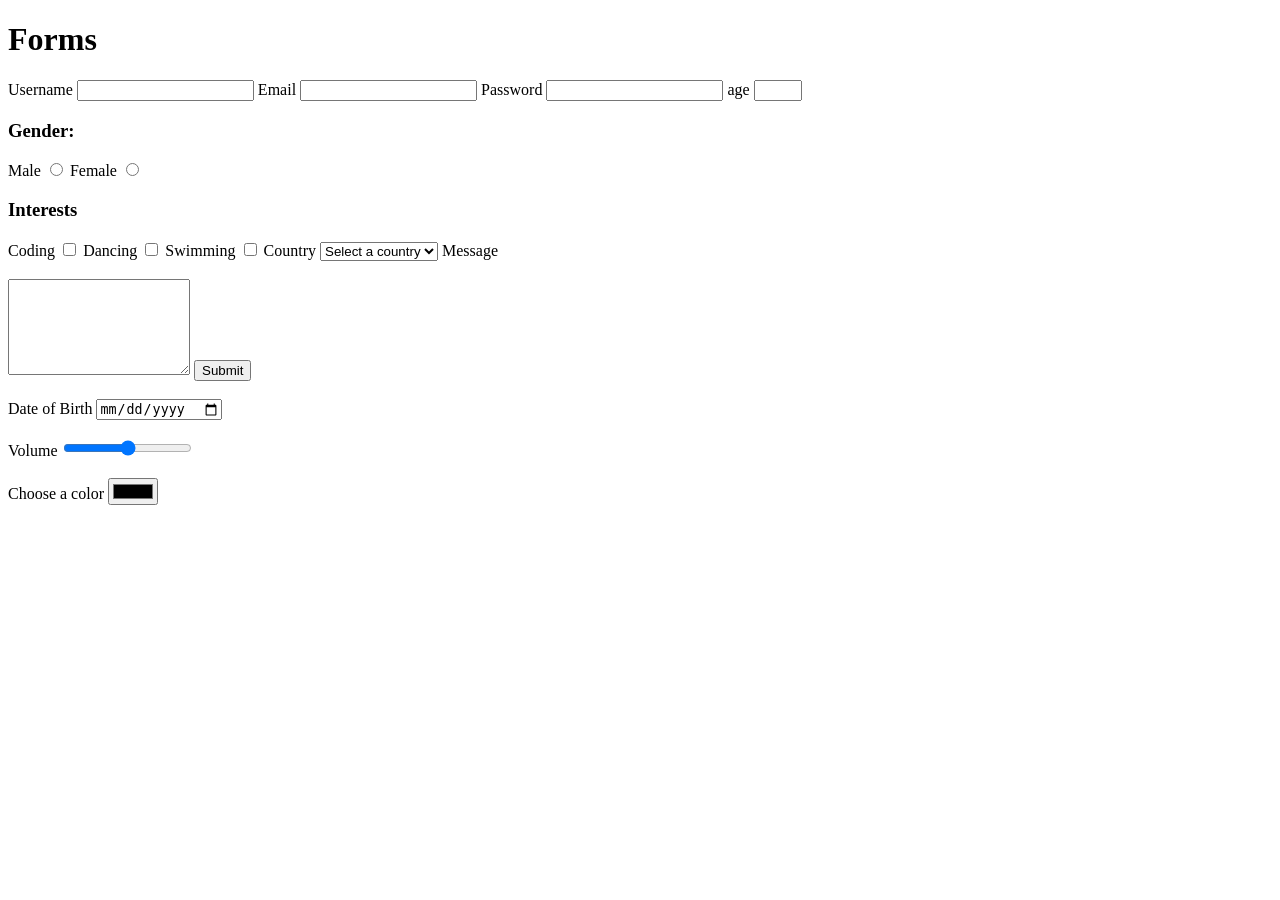
<file: forms.html>
<!DOCTYPE html>
<html lang="en">
<head>
    <meta charset="UTF-8">
    <meta name="viewport" content="width=device-width, initial-scale=1.0">
    <title>Forms</title>
</head>
<body>
    <h1>Forms</h1>
    <form action="/submit" method="post">
    <!--form elements go here-->
    <label for="username">Username</label>
    <input type="text" name="username" id="username" required pattern="[A-Za-z]{4,10}" title="username mustbe 4-10 letters"> <!--in the required pattern,Correct regex: pattern="[A-Za-z]{4,10}"
→ This means “only letters, between 4 and 10 characters long-->
    <label for="email">Email</label>
    <input type="email" name="email" required>
    <label for="password">Password</label>
    <input type="password" name="password" required>
    <label for="Age">age</label>
    <input type="number" name="age" id="age" required min="18" max="65">
    <!--radio buttons-->
    <h3>Gender:</h3>
    <label for="male">Male</label>
    <input type="radio" name="gender" id="male" value="male">
    <label for="female">Female</label>
    <input type="radio" name="gender" id="female" value="female">
    <!--checkboxes-->
    <h3>Interests</h3>
    <label for="coding">Coding</label>
    <input type="checkbox" name="Coding" value="Coding">
    <label for="Dancing">Dancing</label>
    <input type="checkbox" name="Dancing" value="Dancing">
    <label for="swimming">Swimming</label>
    <input type="checkbox" name="swimming" value="swimming">
    <!--select dropdown-->
    <label for="country">Country</label>
    <select name="country" id="country">
    <option value="">Select a country</option> <!--pre-selection-->
    <option value="morocco">Morocco</option>
    <option value="madagascar">Madagascar</option>
    <option value="ethiopia">Ethiopia</option>
    <option value="zambia">Zambia</option>
    </select>
    <label for="message">Message</label> <br> <br>
    <textarea name="message" id="message" rows="6" columns="70"></textarea>
    <input type="submit" name="submit" id="submit"> <br><br>
    </form>
    <!--date picker-->
    <label for="dob">Date of Birth</label>
    <input type="date" name="dob" id="dob"> <br> <br>
    <!--range slider-->
    <label for="volume">Volume</label>
    <input type="range" name="volume" id="volume" min="0" max="100" step="1" value="50"> <br> <br>
    <!--color picker-->
    <label for="color">Choose a color</label>
    <input type="color" name="color" id="color"> <br> <br>
    
</body>
</html>
</file>
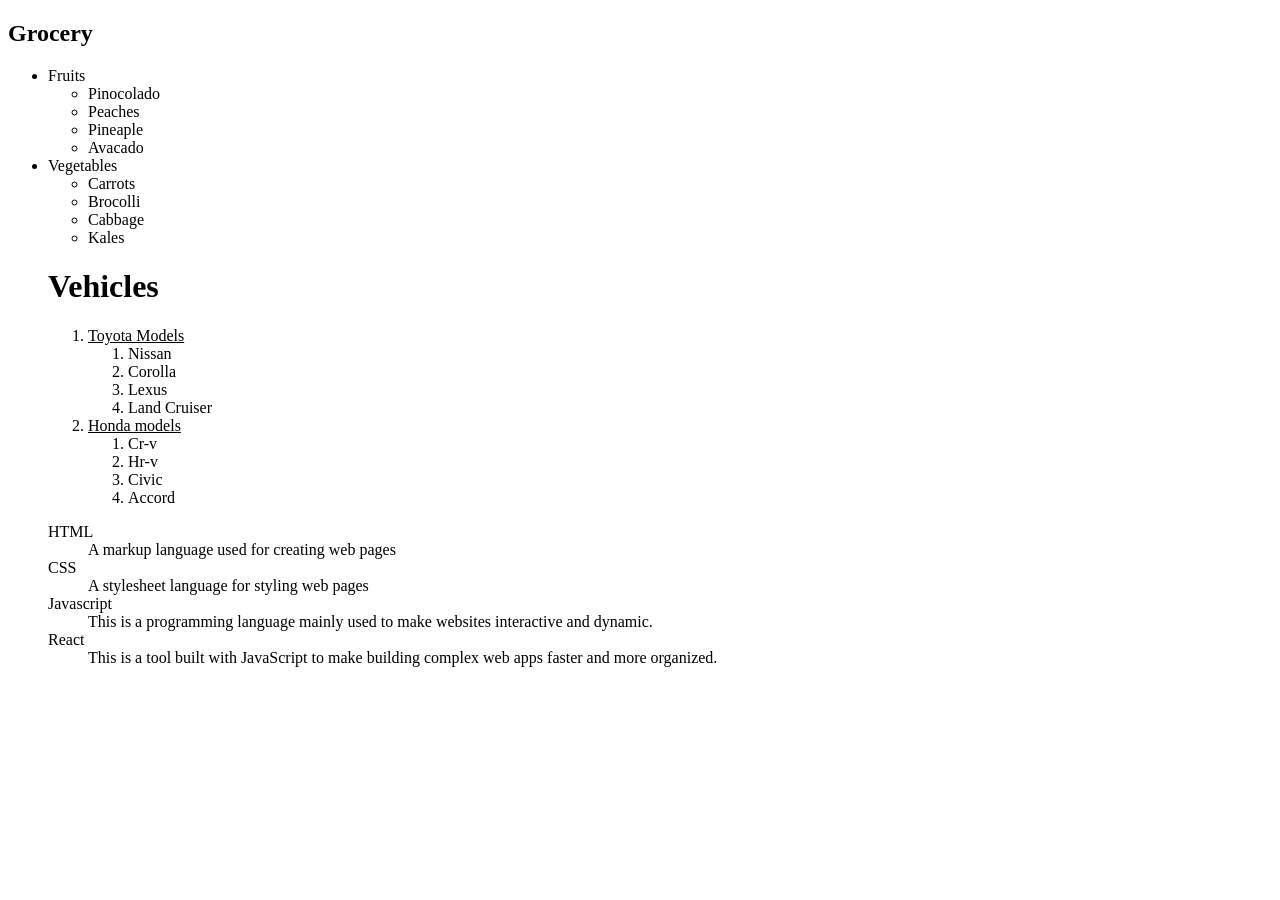
<file: lists.html>
<!DOCTYPE html>
<html lang="en">
<head>
    <meta charset="UTF-8">
    <meta name="viewport" content="width=device-width, initial-scale=1.0">
    <title>lists</title>
</head>
<body>
    <!--Nested lists-->
    <h2>Grocery</h2>
    <ul>
        <li> Fruits
            <ul>
                <Li>Pinocolado</Li>
                <Li>Peaches</Li>
                <Li>Pineaple</Li>
                <Li>Avacado</Li>
        </li>
    </ul>
    <li>Vegetables
        <ul>
            <li>Carrots</li>
            <li>Brocolli</li>
            <li>Cabbage</li>
            <li>Kales</li>
        </ul>
    </li>

    <h1> Vehicles </h1>
    <ol>
        <li><u>Toyota Models</u>

           <ol>
            <li>Nissan</li>
            <li>Corolla</li>
            <li>Lexus</li>
            <li>Land Cruiser</li>
           </ol>
        </li>

           <li>
            <u>Honda models</u>
            <ol>
                <li>Cr-v</li>
                <li>Hr-v</li>
                <li>Civic</li>
                <li>Accord</li>
            </ol>
           </li>
    </ol>
<!--Description lists-->
<dl>
    <dt>HTML</dt>
    <dd>A markup language used for creating web pages</dd>
    <dt>CSS</dt>
    <dd>A stylesheet language for styling web pages</dd>
    <dt>Javascript</dt>
    <dd>This is a programming language mainly used to make websites interactive and dynamic.</dd>
    <dt>React</dt>
    <dd>This is a tool built with JavaScript to make building complex web apps faster and more organized.</dd>
</dl>
</body>
</html>
</file>
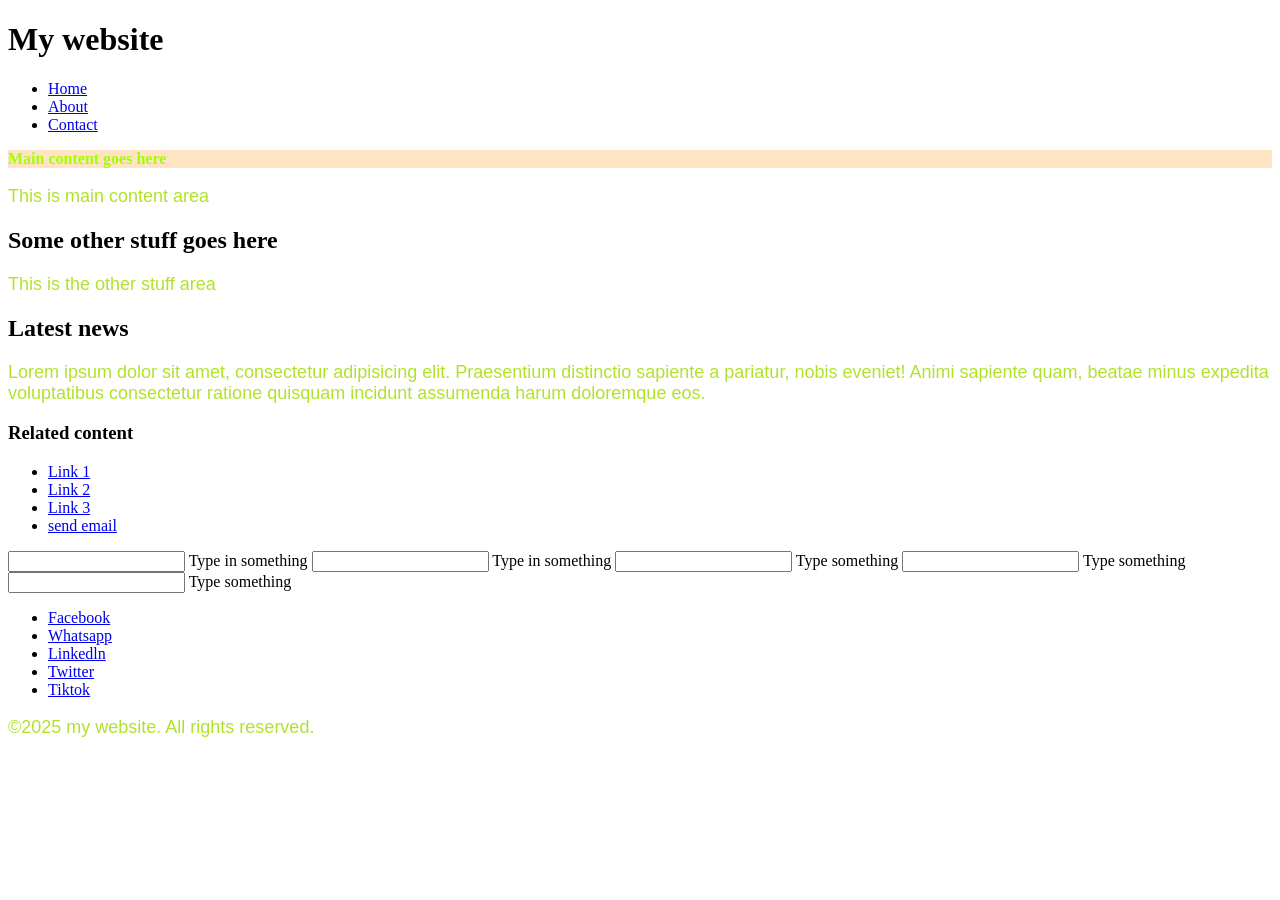
<file: semantics-elements.html>
<!DOCTYPE html>
<html lang="en">
<head>
    <meta charset="UTF-8">
    <meta name="viewport" content="width=device-width, initial-scale=1.0">
    <title>Semantics Elements</title>
    <!--internal styling-->
    <style>
        p {color:rgb(177, 226, 43); font-size:18px; font-family:Arial, Helvetica, sans-serif}
    </style>
</head>
<body>
    <!--header section-->
    <header>
        <h1>My website</h1>
            <nav>
                <ul>
                    <!--Internal link/relative links and they have the #
                    the take you to sections within the same webpage-->
                    <li> <a href="#Home"> Home</a></li>
                    <li><a href= "#About"> About </a></li>
                    <li> <a href="#Contact"> Contact</a></li>
                </ul>
            </nav>
    </header>
<!--Main section-->
                <main>
                   <section id="Home">
                     <h2 style="color: rgb(162, 255, 0); font-size: 16px; background-color: bisque;">Main content goes here</h2>
                        <p>This is main content area</p>
                    </section>
                    <section id="About">
                        <h2>Some other stuff goes here</h2>
                        <p>This is the other stuff area</p>
                    </section>
            
                <article area aria-labelledby="article-heading">
                    <h2 id="article heading">Latest news</h2>
                    <p>Lorem ipsum dolor sit amet, consectetur adipisicing elit. Praesentium distinctio sapiente a pariatur, nobis eveniet! Animi sapiente quam, beatae minus expedita voluptatibus consectetur ratione quisquam incidunt assumenda harum doloremque eos.</p>
                </article>
                <aside><h3>Related content</h3>
                <ul>
                    <li><a href="Link 1">Link 1</a></li>
                    <li><a href="Link 2">Link 2</a></li>
                    <li><a href="Link 3">Link 3</a></li>
                    <li><a href="mailto:jaelmaina2.0@gmail.com"> send email</a></li>
                </aside>
                </ul>
                <!--validation are ways of checking user input-->
                <input type="username" name="username" required> Type in something
                <input type="email" name="email"required> Type in something
                <input type="text" name="username" pattern="[a-z A-z {4,10}]" required title="username must be at least 4-10 letters"> Type something
                <input type="number" name="age" min="18+" max="65" required> Type something
                <input type="text" name="username" maxlength="28"> Type something
                 </ul>
                </main>
                <!--footer section-->
                <footer>
                    <nav>
                      <ul>
                        <!--External link. they take you to -->
                    <li><a href="http://www.facebook.com">Facebook</a></li>
                    <li><a href="http://www.whatsapp.com">Whatsapp</a></li>
                    <li><a href="http://www.linkedln.com">Linkedln</a></li>
                    <li><a href="http://www.twitter.com">Twitter</a></li>
                    <li><a href="http://www.tiktok.com">Tiktok</a></li>
                      </ul>  
                    </nav>
                    <p>&copy;2025 my website. All rights reserved.</p>
                </footer>
                
             
</body>
</html>
</file>
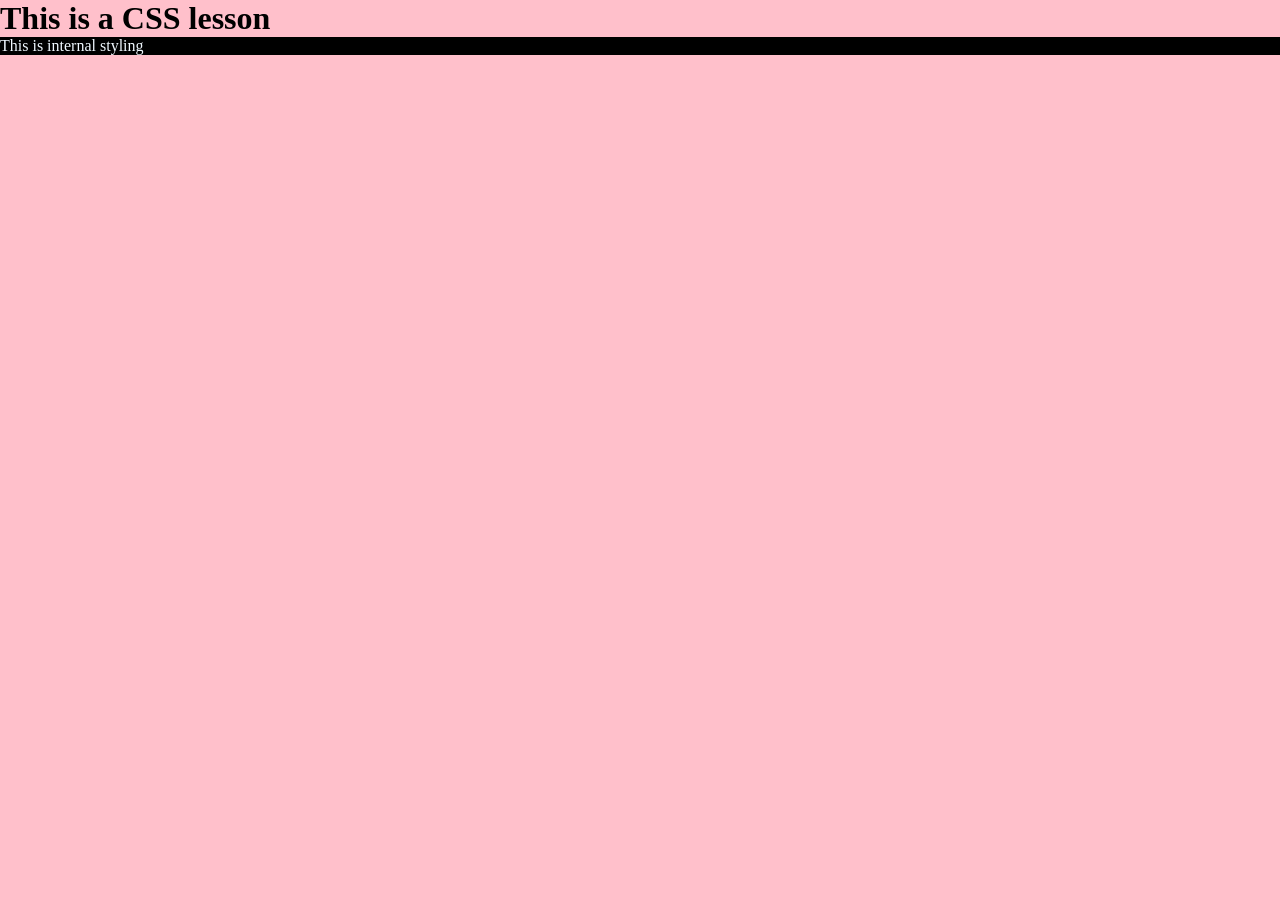
<file: stylesheet-learning.html>
<!DOCTYPE html>
<html lang="en">
<head>
    <meta charset="UTF-8">
    <meta name="viewport" content="width=device-width, initial-scale=1.0">
    <title>Document</title>
    <link rel="stylesheet" href="index.css">
</head>
<body>
    <h1>This is a CSS lesson</h1>
    <p>This is internal styling</p>
</body>
</html>
</file>
<file: index.css>
/* basic syntax of css*/
/* selector {property:value;} */

p{ background-color: black;
color: aliceblue;
font-family: Georgia, 'Times New Roman', Times, serif;}
/*Types of selectors*/
/*universal selector */
/**/
* {
    margin: 0;
    padding: 0;
    font-family: Georgia, 'Times New Roman', Times, serif;
    background-color:pink;

}
</file>
